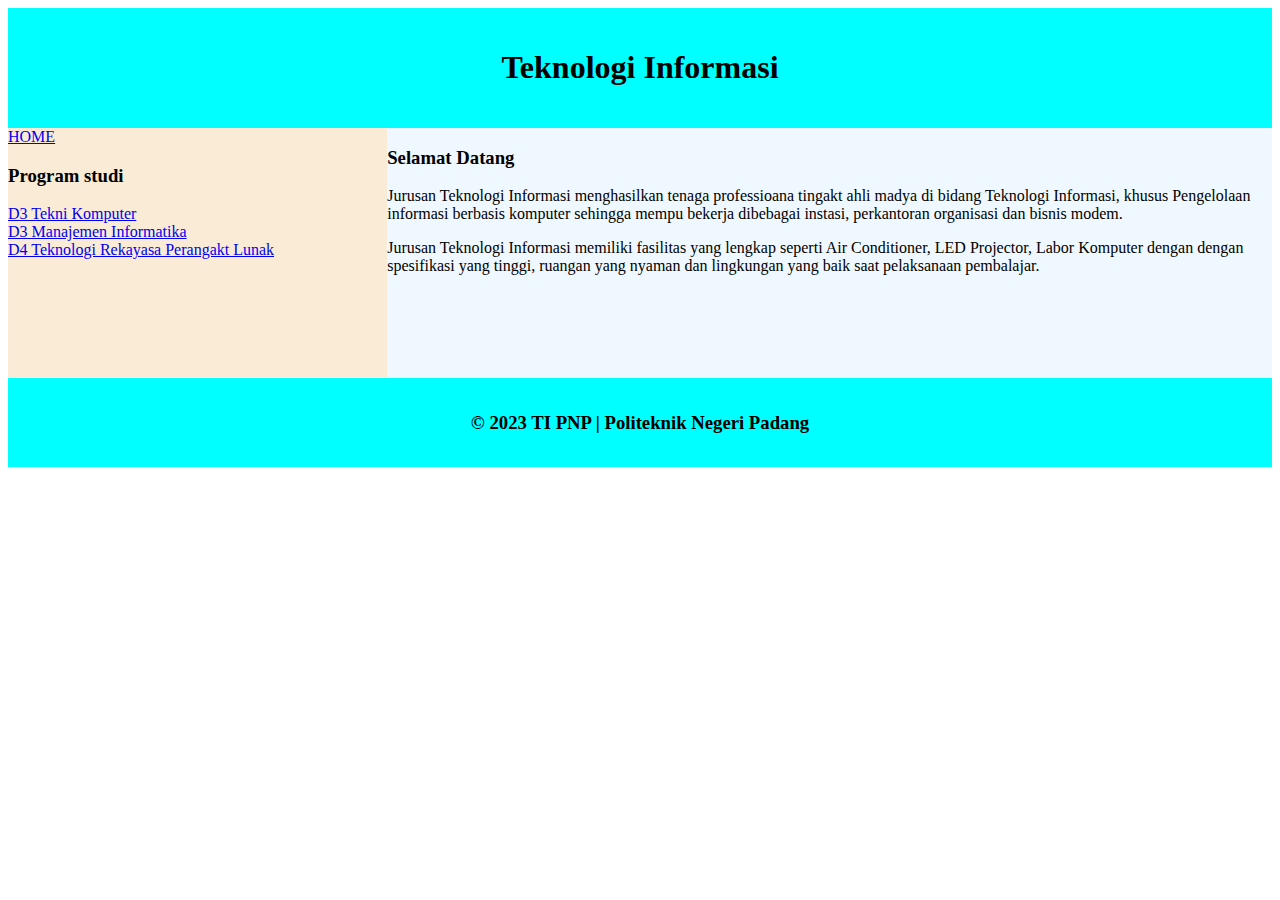
<file: index.html>
<!DOCTYPE html>
<html>
	<head>
		<title>Table HTML</title>
		<meta name="author" content="yola">
		<link href="assets/style.css" rel="stylesheet">
	
	</head>
	<body>
		<div class="header">
			<h1>Teknologi Informasi</h1>
		</div>
		<div class="sidebar">
			<a href="index.html">HOME</a> <br>
			<h3>Program studi</h3>
			<a href="tk.html">D3 Tekni Komputer</a> <br>
			<a href="mi.html">D3 Manajemen Informatika</a> <br>
			<a href="trpl.html">D4 Teknologi Rekayasa Perangakt Lunak<a> <br>
		</div>
		<div class="content">
			<h3>Selamat Datang</h3>
			<P>Jurusan Teknologi Informasi menghasilkan tenaga professioana tingakt ahli madya di bidang Teknologi Informasi, khusus
			Pengelolaan informasi berbasis komputer sehingga mempu bekerja dibebagai instasi, perkantoran organisasi dan bisnis modem.</p>
			<p>Jurusan Teknologi Informasi memiliki fasilitas yang lengkap seperti Air Conditioner, LED Projector, Labor Komputer dengan
			dengan spesifikasi yang tinggi, ruangan yang nyaman dan lingkungan yang baik saat pelaksanaan pembalajar.</p>
		</div>
			
		<div class="footer">
			<h3>&copy; 2023 TI PNP | Politeknik Negeri Padang</h3>
		</div>
	</body>
</html>
</file>
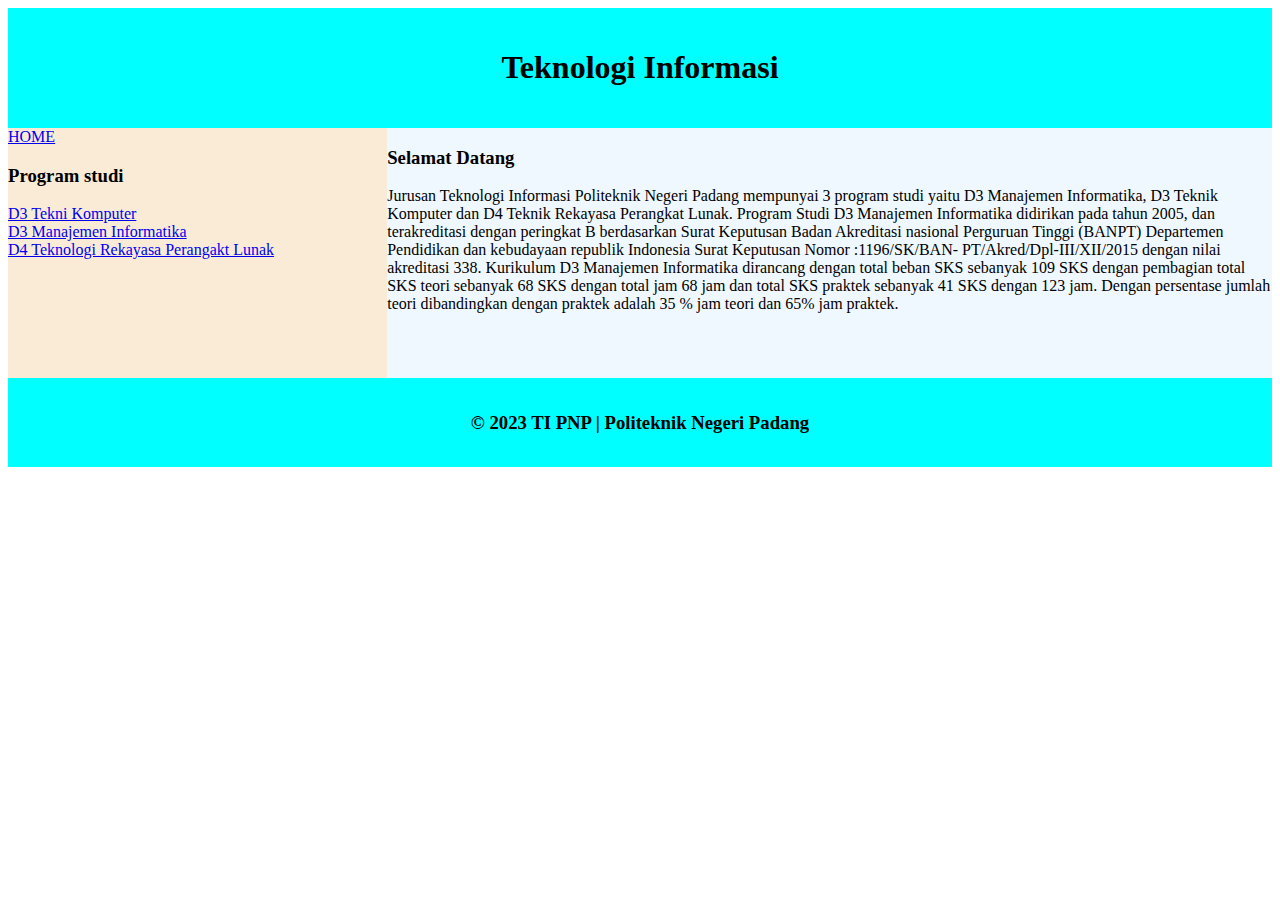
<file: mi.html>
<!DOCTYPE html>
<html>
	<head>
		<title>Table HTML</title>
		<meta name="author" content="yola">
		<link href="assets/style.css" rel="stylesheet">
	
	</head>
	<body>
		<div class="header">
			<h1>Teknologi Informasi</h1>
		</div>
		<div class="sidebar">
			<a href="index.html">HOME</a> <br>
			<h3>Program studi</h3>
			<a href="tk.html">D3 Tekni Komputer</a> <br>
			<a href="mi.html">D3 Manajemen Informatika</a> <br>
			<a href="trpl.html">D4 Teknologi Rekayasa Perangakt Lunak<a> <br>
		</div>
		<div class="content">
			<h3>Selamat Datang</h3>
			<P>Jurusan Teknologi Informasi Politeknik Negeri Padang mempunyai 3 program studi yaitu D3 Manajemen Informatika, D3 Teknik Komputer dan D4 Teknik Rekayasa Perangkat Lunak. Program Studi D3 Manajemen Informatika didirikan pada tahun 2005, dan terakreditasi dengan peringkat B berdasarkan Surat Keputusan Badan Akreditasi nasional Perguruan Tinggi (BANPT) Departemen Pendidikan dan kebudayaan republik Indonesia Surat Keputusan Nomor :1196/SK/BAN- PT/Akred/Dpl-III/XII/2015 dengan nilai akreditasi 338.

Kurikulum D3 Manajemen Informatika dirancang dengan total beban SKS sebanyak 109 SKS dengan pembagian total SKS teori sebanyak 68 SKS dengan total jam 68 jam dan total SKS praktek sebanyak 41 SKS dengan 123 jam. Dengan persentase jumlah teori dibandingkan dengan praktek adalah 35 % jam teori dan 65% jam praktek.</p>
		</div>
			
		<div class="footer">
			<h3>&copy; 2023 TI PNP | Politeknik Negeri Padang</h3>
		</div>
	</body>
</html>
</file>
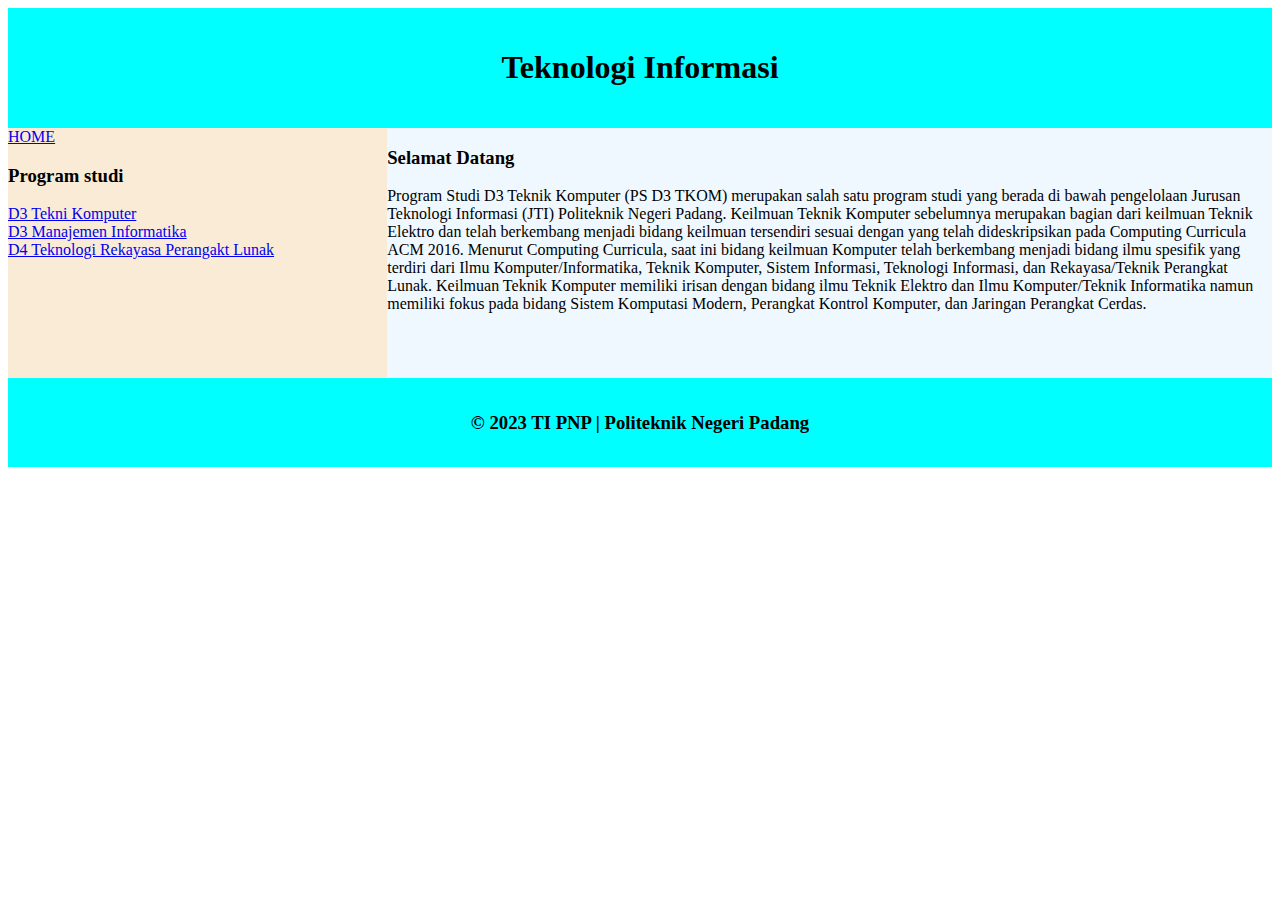
<file: tk.html>
<!DOCTYPE html>
<html>
	<head>
		<title>Table HTML</title>
		<meta name="author" content="yola">
		<link href="assets/style.css" rel="stylesheet">
	
	</head>
	<body>
		<div class="header">
			<h1>Teknologi Informasi</h1>
		</div>
		<div class="sidebar">
			<a href="index.html">HOME</a> <br>
			<h3>Program studi</h3>
			<a href="tk.html">D3 Tekni Komputer</a> <br>
			<a href="mi.html">D3 Manajemen Informatika</a> <br>
			<a href="trpl.html">D4 Teknologi Rekayasa Perangakt Lunak<a> <br>
		</div>
		<div class="content">
			<h3>Selamat Datang</h3>
			<P>Program Studi D3 Teknik Komputer (PS D3 TKOM) merupakan salah satu program studi yang berada di bawah pengelolaan Jurusan Teknologi Informasi (JTI) Politeknik Negeri Padang. Keilmuan Teknik Komputer sebelumnya merupakan bagian dari keilmuan Teknik Elektro dan telah berkembang menjadi bidang keilmuan tersendiri sesuai dengan yang telah dideskripsikan pada Computing Curricula ACM 2016. Menurut Computing Curricula, saat ini bidang keilmuan Komputer telah berkembang menjadi bidang ilmu spesifik yang terdiri dari Ilmu Komputer/Informatika, Teknik Komputer, Sistem Informasi, Teknologi Informasi, dan Rekayasa/Teknik Perangkat Lunak. Keilmuan Teknik Komputer memiliki irisan dengan bidang ilmu Teknik Elektro dan Ilmu Komputer/Teknik Informatika namun memiliki fokus pada bidang Sistem Komputasi Modern, Perangkat Kontrol Komputer, dan Jaringan Perangkat Cerdas.</p>
		</div>
			
		<div class="footer">
			<h3>&copy; 2023 TI PNP | Politeknik Negeri Padang</h3>
		</div>
	</body>
</html>
</file>
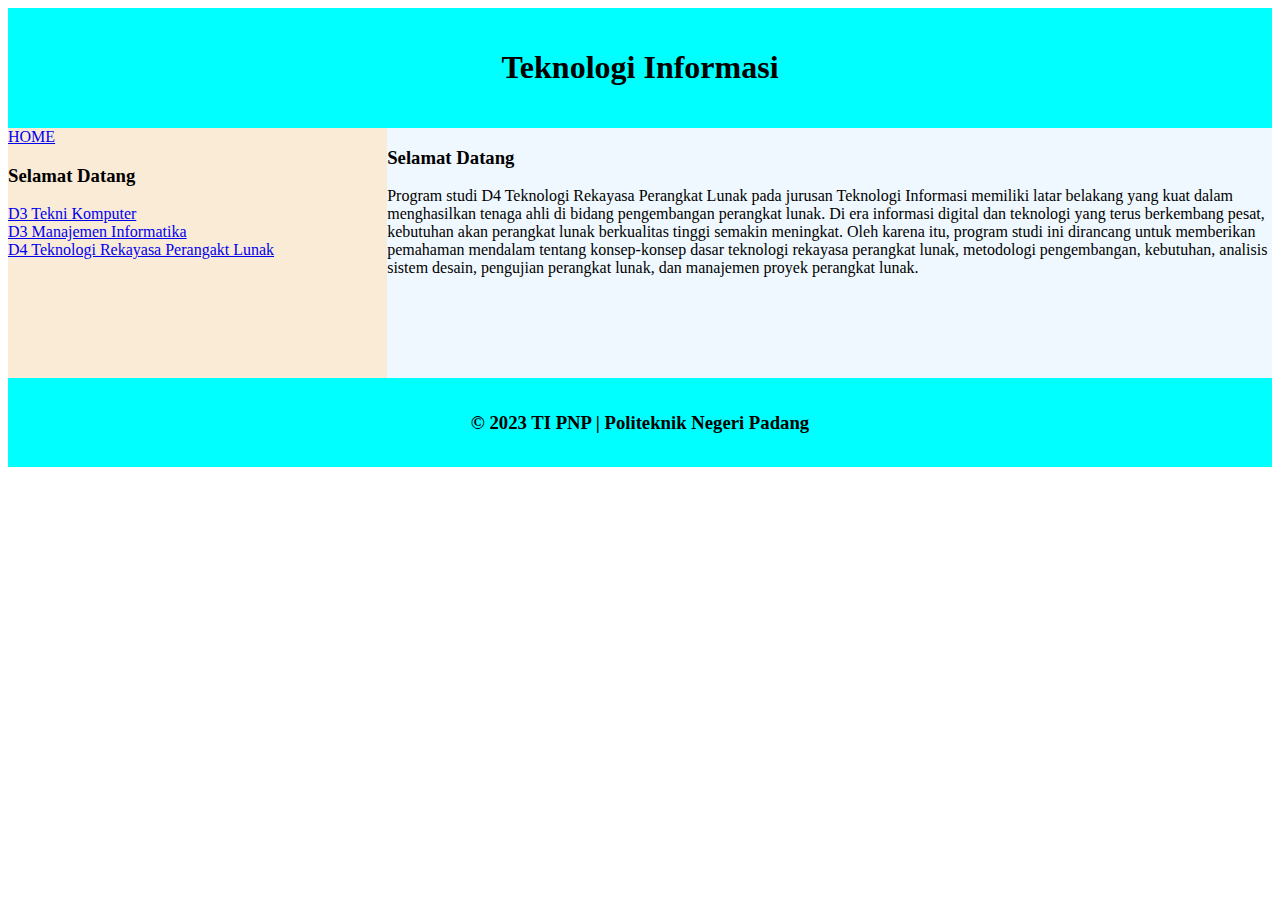
<file: trpl.html>
<!DOCTYPE html>
<html>
	<head>
		<title>Table HTML</title>
		<meta name="author" content="yola">
		<link href="assets/style.css" rel="stylesheet">
	
	</head>
	<body>
		<div class="header">
			<h1>Teknologi Informasi</h1>
		</div>
		<div class="sidebar">
			<a href="index.html">HOME</a> <br>
			<h3>Selamat Datang</h3>
			<a href="tk.html">D3 Tekni Komputer</a> <br>
			<a href="mi.html">D3 Manajemen Informatika</a> <br>
			<a href="trpl.html">D4 Teknologi Rekayasa Perangakt Lunak<a> <br>
		</div>
		<div class="content">
			<h3>Selamat Datang</h3>
			<P>Program studi D4 Teknologi Rekayasa Perangkat Lunak pada jurusan Teknologi Informasi memiliki latar belakang yang kuat dalam menghasilkan tenaga ahli di bidang pengembangan perangkat lunak. Di era informasi digital dan teknologi yang terus berkembang pesat, kebutuhan akan perangkat lunak berkualitas tinggi semakin meningkat. Oleh karena itu, program studi ini dirancang untuk memberikan pemahaman mendalam tentang konsep-konsep dasar teknologi rekayasa perangkat lunak, metodologi pengembangan, kebutuhan, analisis sistem desain, pengujian perangkat lunak, dan manajemen proyek perangkat lunak.</p>
		</div>
			
		<div class="footer">
			<h3>&copy; 2023 TI PNP | Politeknik Negeri Padang</h3>
		</div>
	</body>
</html>
</file>
<file: assets/style.css>
.header{
					background-color: #00FFFF;
					padding:20px;
					text-align:center;
				}
			.sidebar{
					background-color: #FAEBD7;
					width:30%;
					height:250px;
					float: left;
				}
				.content{
					background-color: #F0F8FF;
					width: 70%;
					height: 250px;
					float: left;
				}
				.footer{
					background-color: #00FFFF;
					padding:15px;
					text-align:center;
					clear: both;
				}
</file>
